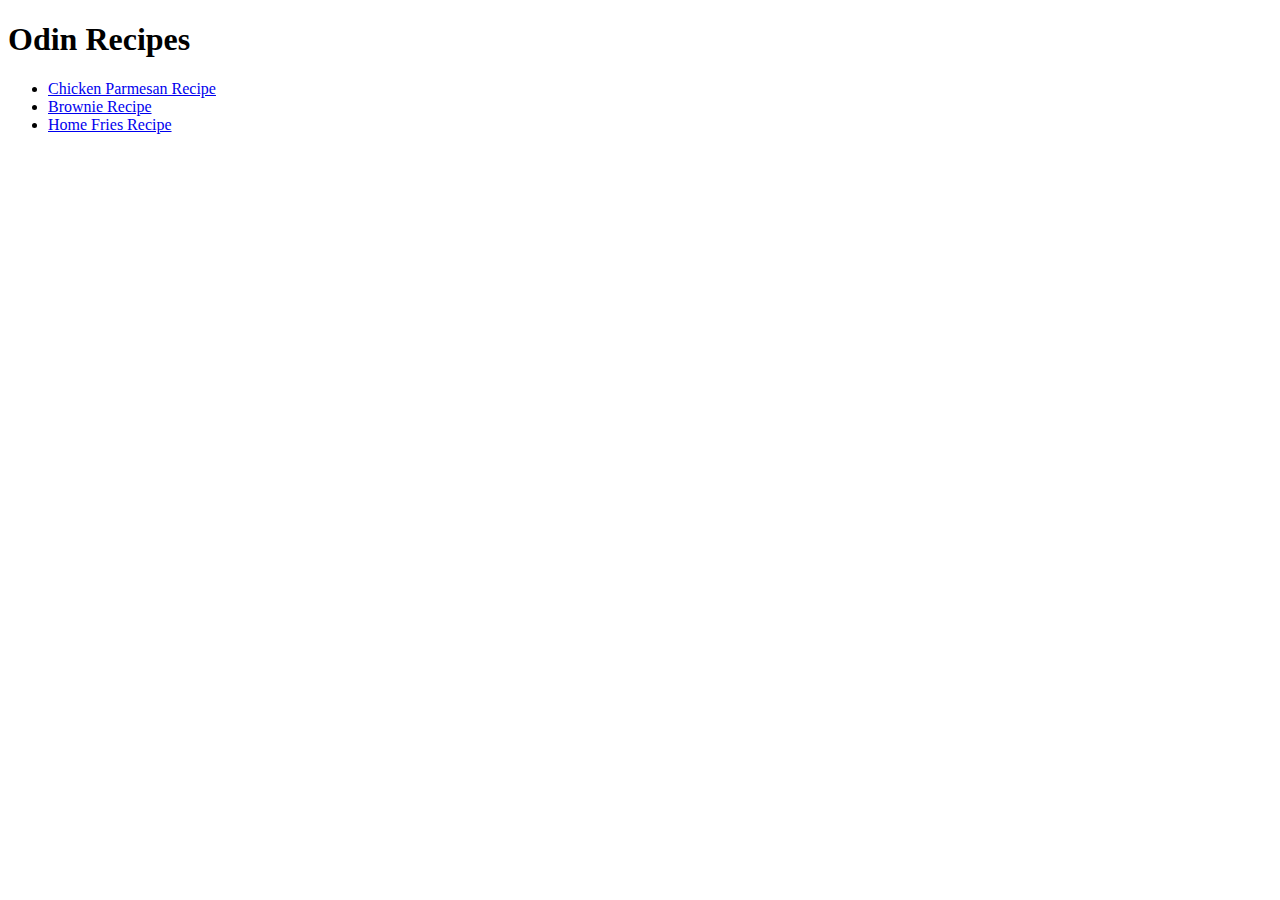
<file: index.html>
<!DOCTYPE html>
<html lang="en">
    <head>
        <meta charset="UTF-8">
        <title>Odin-recipe</title>
    </head>
    <body>
        <h1>Odin Recipes</h1>
        <ul>
            <li><a href="recipes/chicken.html">Chicken Parmesan Recipe</a></li>
            <li><a href="recipes/brownie.html">Brownie Recipe</a></li>
            <li><a href="recipes/fries.html">Home Fries Recipe</a></li>
        </ul>
    </body>
</html>
</file>
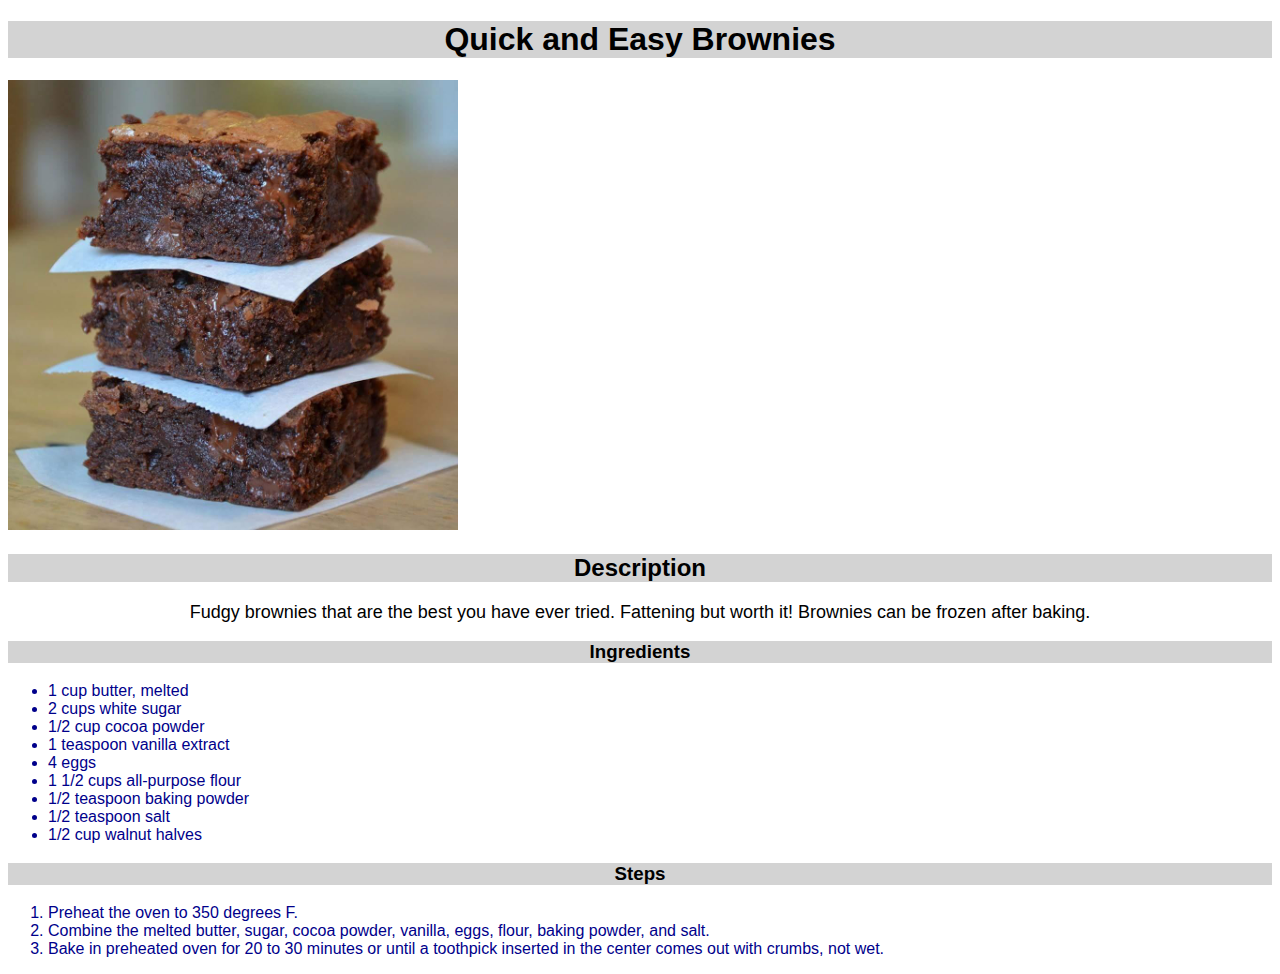
<file: recipes/brownie.html>
<!DOCTYPE html>
<html lang="en">
<head>
    <meta charset="UTF-8">
    <title>Brownie Recipe</title>
    <link rel="stylesheet" href="styles.css">
</head>
<body>
    <h1 class="title">Quick and Easy Brownies</h1>
    <img id="img" src="img/brownie.jpeg" alt="A good-looking brownie">
    <h2 class="title">Description</h2>
    <p class="desc">Fudgy brownies that are the best you have ever tried. Fattening but worth it! Brownies can be frozen after baking.</p>
    <h3 class="title">Ingredients</h3>
    <ul class="list">
        <li>1 cup butter, melted</li>
        <li>2 cups white sugar</li>
        <li>1/2 cup cocoa powder</li>
        <li>1 teaspoon vanilla extract</li>
        <li>4 eggs</li>
        <li>1 1/2 cups all-purpose flour</li>
        <li>1/2 teaspoon baking powder</li>
        <li>1/2 teaspoon salt</li>
        <li>1/2 cup walnut halves</li>
    </ul>
    <h3 class="title">Steps</h3>
    <ol class="list">
        <li>Preheat the oven to 350 degrees F.</li>
        <li>Combine the melted butter, sugar, cocoa powder, vanilla, eggs, flour, baking powder, and salt.</li>
        <li>Bake in preheated oven for 20 to 30 minutes or until a toothpick inserted in the center comes out with crumbs, not wet.</li>
    </ol>
</body>
</html>
</file>
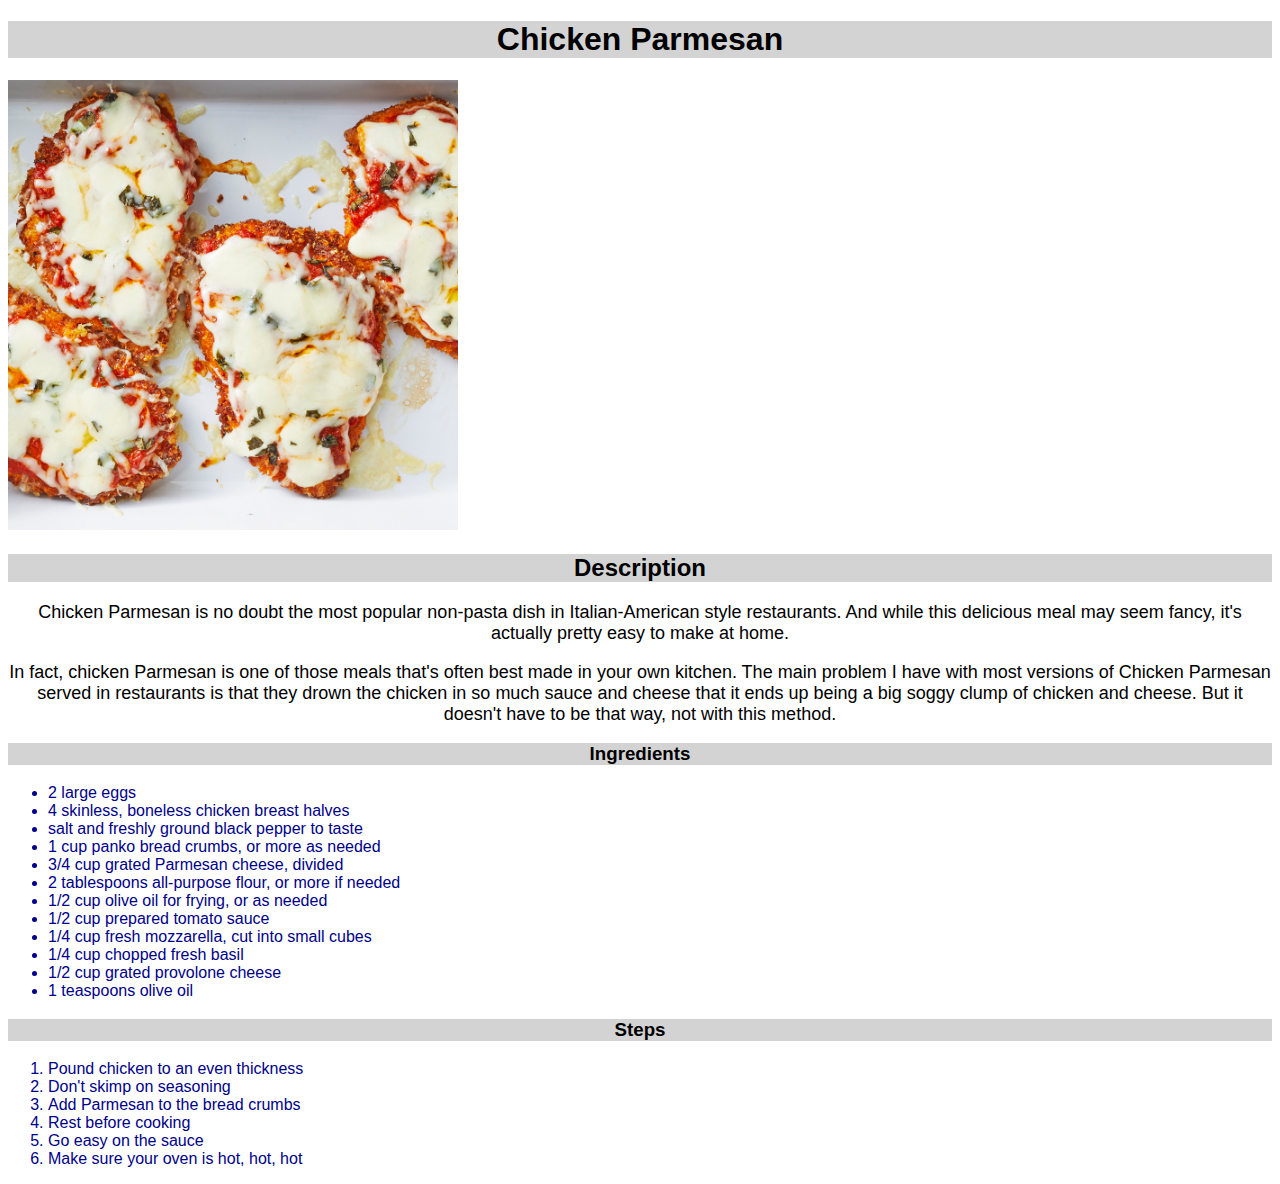
<file: recipes/chicken.html>
<!DOCTYPE html>
<html lang="en">
    <head>
        <meta charset="UTF-8">
        <title>Chicken Parmesan Recipe</title>
        <link rel="stylesheet" href="styles.css">
    </head>
    <body>
        <h1 class="title">Chicken Parmesan</h1>
        <img id="img" src="img/chicken.jpeg" alt="An image of a delicious Chicken Parmesan">
        <h2 class="title">Description</h2>
        <p class="desc">Chicken Parmesan is no doubt the most popular non-pasta dish in Italian-American style restaurants. And while this delicious meal may seem fancy, it's actually pretty easy to make at home.</p>
        <p class="desc">In fact, chicken Parmesan is one of those meals that's often best made in your own kitchen. The main problem I have with most versions of Chicken Parmesan served in restaurants is that they drown the chicken in so much sauce and cheese that it ends up being a big soggy clump of chicken and cheese. But it doesn't have to be that way, not with this method.</p>
        <h3 class="title">Ingredients</h3>
        <ul class="list">
            <li>2 large eggs</li>
            <li>4 skinless, boneless chicken breast halves</li>
            <li>salt and freshly ground black pepper to taste</li>
            <li>1 cup panko bread crumbs, or more as needed</li>
            <li>3/4 cup grated Parmesan cheese, divided</li>
            <li>2 tablespoons all-purpose flour, or more if needed</li>
            <li>1/2 cup olive oil for frying, or as needed</li>
            <li>1/2 cup prepared tomato sauce</li>
            <li>1/4 cup fresh mozzarella, cut into small cubes</li>
            <li>1/4 cup chopped fresh basil</li>
            <li>1/2 cup grated provolone cheese</li>
            <li>1 teaspoons olive oil</li>
        </ul>
        <h3 class="title">Steps</h3>
        <ol class="list">
            <li>Pound chicken to an even thickness</li>
            <li>Don't skimp on seasoning</li>
            <li>Add Parmesan to the bread crumbs</li>
            <li>Rest before cooking</li>
            <li>Go easy on the sauce</li>
            <li>Make sure your oven is hot, hot, hot</li>
        </ol>
    </body>
</html>
</file>
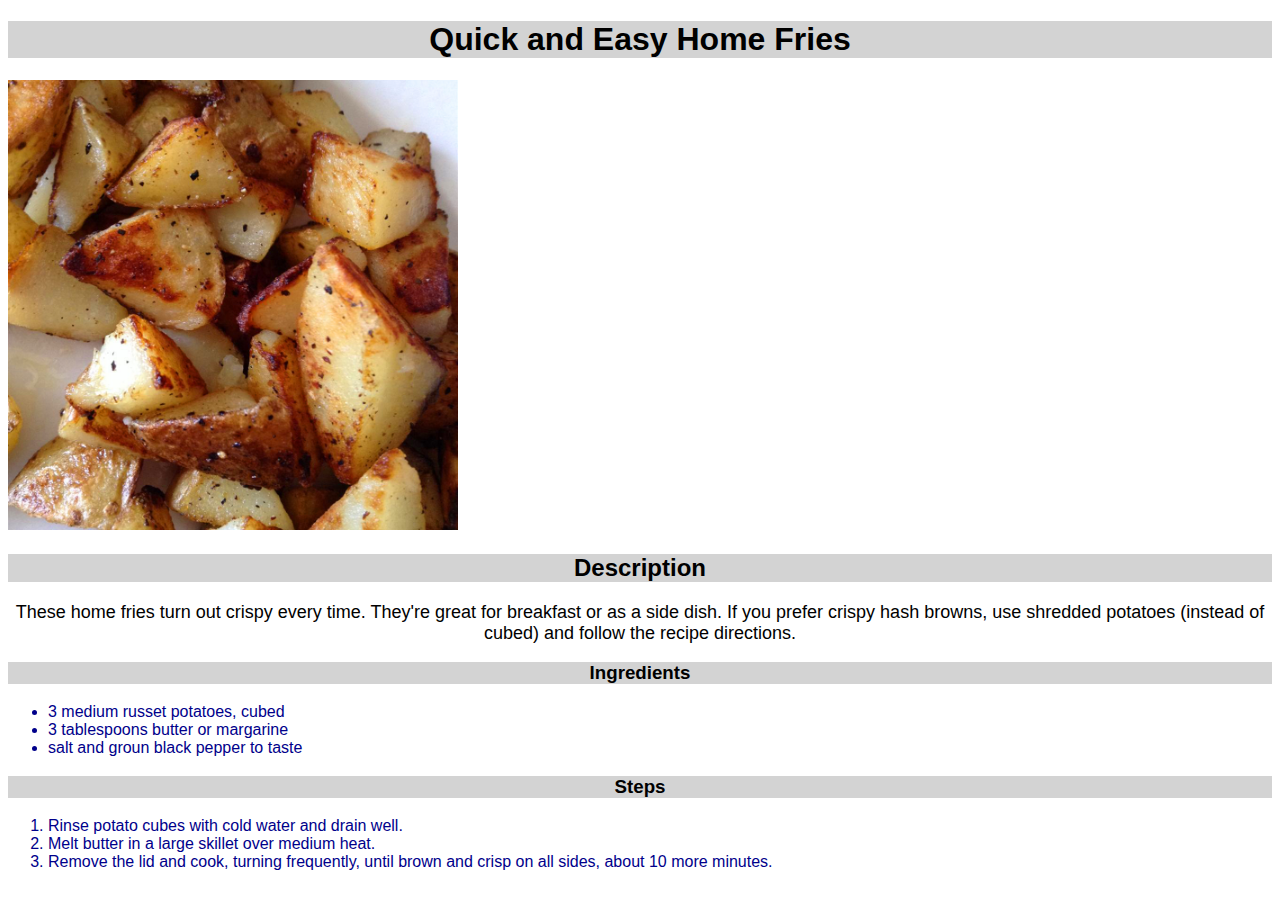
<file: recipes/fries.html>
<!DOCTYPE html>
<html lang="en">
<head>
    <meta charset="UTF-8">
    <title>Home Fries</title>
    <link rel="stylesheet" href="styles.css">
</head>
<body>
    <h1 class="title">Quick and Easy Home Fries</h1>
    <img id="img" src="img/fries.jpeg" alt="Home Fries">
    <h2 class="title">Description</h2>
    <p class="desc">These home fries turn out crispy every time. They're great for breakfast or as a side dish. If you prefer crispy hash browns, use shredded potatoes (instead of cubed) and follow the recipe directions.</p>
    <h3 class="title">Ingredients</h3>
    <ul class="list">
        <li>3 medium russet potatoes, cubed</li>
        <li>3 tablespoons butter or margarine</li>
        <li>salt and groun black pepper to taste</li>
    </ul>
    <h3 class="title">Steps</h3>
    <ol class="list">
        <li>Rinse potato cubes with cold water and drain well.</li>
        <li>Melt butter in a large skillet over medium heat.</li>
        <li>Remove the lid and cook, turning frequently, until brown and crisp on all sides, about 10 more minutes.</li>
    </ol>
</body>
</html>
</file>
<file: recipes/styles.css>
.title, .desc {
    font-family:'Segoe UI', Tahoma, Geneva, Verdana, sans-serif;
    text-align: center;
}

.title {
    background-color: lightgray;
}

.desc {
    font-size: 18px;
}

#img {
    width: 450px;
    height: auto;
}

.list {
    font-family: 'Franklin Gothic Medium', 'Arial Narrow', Arial, sans-serif;
    color: darkblue;
}
</file>
